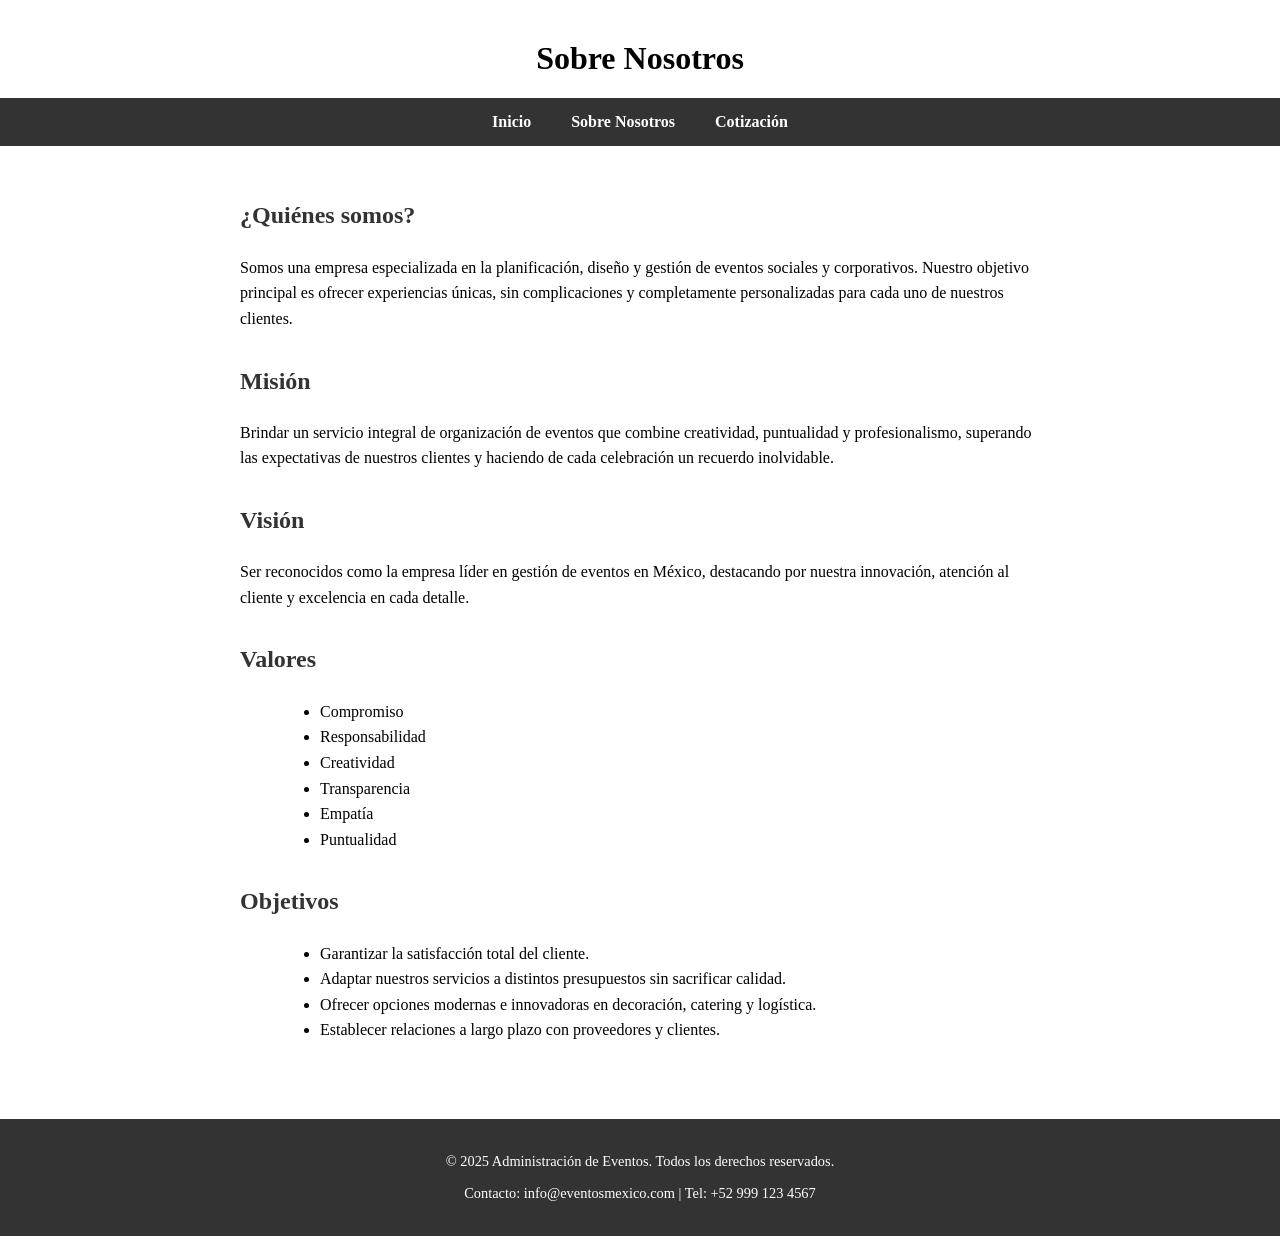
<file: information.html>
<!DOCTYPE html>
<html lang="es">
<head>
  <meta charset="UTF-8" />
  <meta name="viewport" content="width=device-width, initial-scale=1.0"/>
  <title>Sobre Nosotros</title>
  <link rel="stylesheet" href="style.css" />
</head>
<body>
  <header>
    <h1>Sobre Nosotros</h1>
  </header>

  <nav>
    <a href="index.html">Inicio</a>
    <a href="information.html">Sobre Nosotros</a>
    <a href="quotes.html">Cotización</a>
  </nav>

  <section class="contenido">
    <h2>¿Quiénes somos?</h2>
    <p>
      Somos una empresa especializada en la planificación, diseño y gestión de eventos sociales y corporativos.
      Nuestro objetivo principal es ofrecer experiencias únicas, sin complicaciones y completamente personalizadas
      para cada uno de nuestros clientes.
    </p>

    <h2>Misión</h2>
    <p>
      Brindar un servicio integral de organización de eventos que combine creatividad, puntualidad y profesionalismo,
      superando las expectativas de nuestros clientes y haciendo de cada celebración un recuerdo inolvidable.
    </p>

    <h2>Visión</h2>
    <p>
      Ser reconocidos como la empresa líder en gestión de eventos en México, destacando por nuestra innovación, atención al cliente
      y excelencia en cada detalle.
    </p>

    <h2>Valores</h2>
    <ul>
      <li>Compromiso</li>
      <li>Responsabilidad</li>
      <li>Creatividad</li>
      <li>Transparencia</li>
      <li>Empatía</li>
      <li>Puntualidad</li>
    </ul>

    <h2>Objetivos</h2>
    <ul>
      <li>Garantizar la satisfacción total del cliente.</li>
      <li>Adaptar nuestros servicios a distintos presupuestos sin sacrificar calidad.</li>
      <li>Ofrecer opciones modernas e innovadoras en decoración, catering y logística.</li>
      <li>Establecer relaciones a largo plazo con proveedores y clientes.</li>
    </ul>
  </section>

  <footer>
    <p>&copy; 2025 Administración de Eventos. Todos los derechos reservados.</p>
    <p>Contacto: info@eventosmexico.com | Tel: +52 999 123 4567</p>
  </footer>
</body>
</html>
</file>
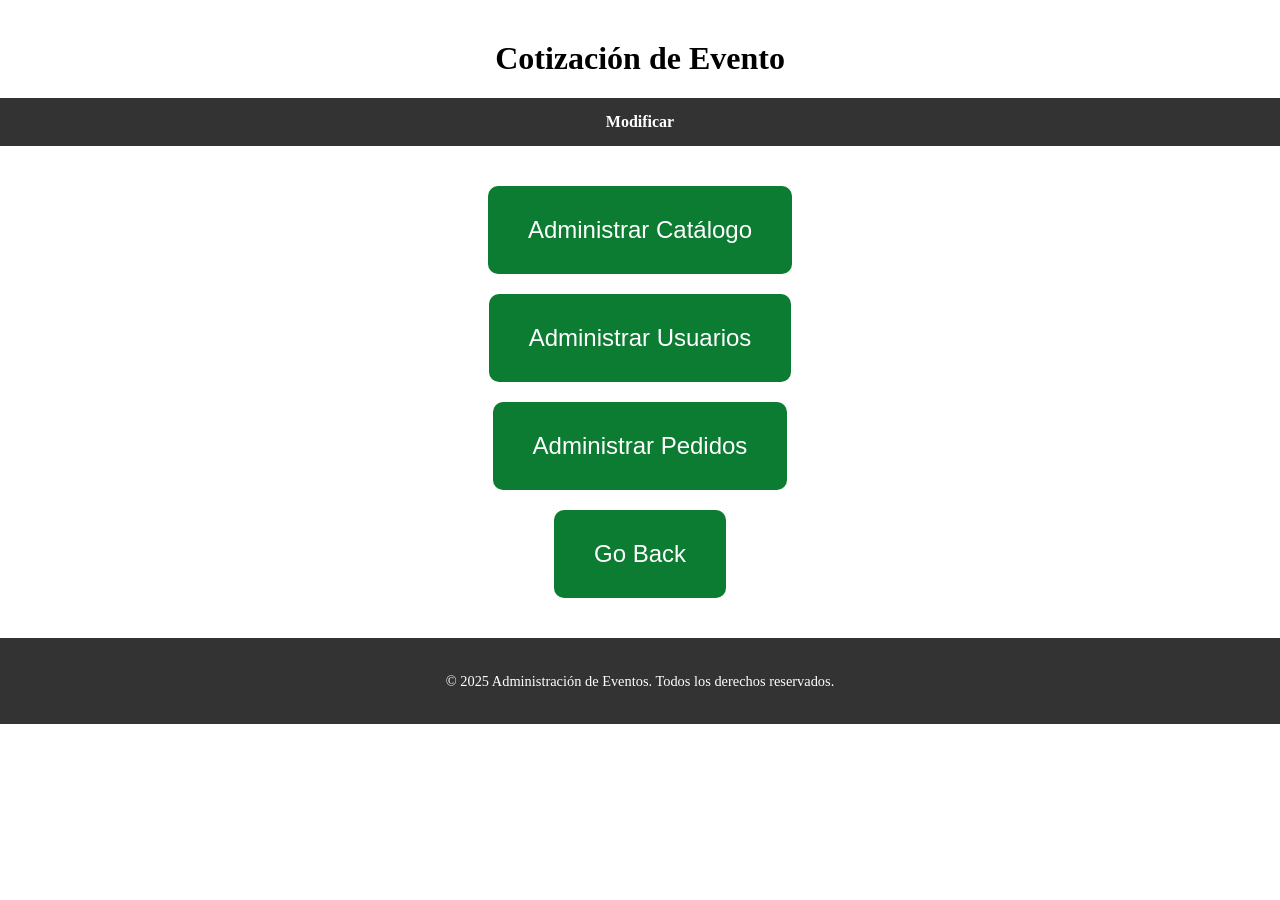
<file: quotes.html>
<!DOCTYPE html>
<html lang="es">
<head>
  <meta charset="UTF-8" />
  <meta name="viewport" content="width=device-width, initial-scale=1.0"/>
  <title>Cotización</title>
  <link rel="stylesheet" href="style.css" />
</head>
<body>
  <header>
    <h1>Cotización de Evento</h1>
  </header>

  <nav>
   
    <a href="#" onclick="validarAdmin()">Modificar</a>
    
  </nav>

  <section class="cotizacion-form" style="display: flex; flex-direction: column; align-items: center; gap: 20px; margin-top: 40px;">
  <button onclick="window.location.href='conexion.php'" style="padding: 30px 40px; font-size: 1.5rem; background-color: #0b7c31; color: white; border: none; border-radius: 10px; cursor: pointer;">
    Administrar Catálogo
  </button>
  
  <button onclick="window.location.href='usuarios.php'" style="padding: 30px 40px; font-size: 1.5rem; background-color: #0b7c31; color: white; border: none; border-radius: 10px; cursor: pointer;">
    Administrar Usuarios
  </button>
  
  <button onclick="window.location.href='eventos.php'" style="padding: 30px 40px; font-size: 1.5rem; background-color: #0b7c31; color: white; border: none; border-radius: 10px; cursor: pointer;">
    Administrar Pedidos
  </button>

  <button onclick="window.location.href='sesion.html'" style="padding: 30px 40px; font-size: 1.5rem; background-color: #0b7c31; color: white; border: none; border-radius: 10px; cursor: pointer;">
    Go Back
  </button>
</section>



  <footer>
    <p>&copy; 2025 Administración de Eventos. Todos los derechos reservados.</p>
  </footer>

  <script>
    const invitadosInput = document.getElementById('invitados');
    const mesasSpan = document.getElementById('mesasNecesarias');

    invitadosInput.addEventListener('input', () => {
      const invitados = parseInt(invitadosInput.value) || 0;
      const mesas = Math.ceil(invitados / 10);
      mesasSpan.textContent = mesas;
    });
  </script>
</body>
</html>
</file>
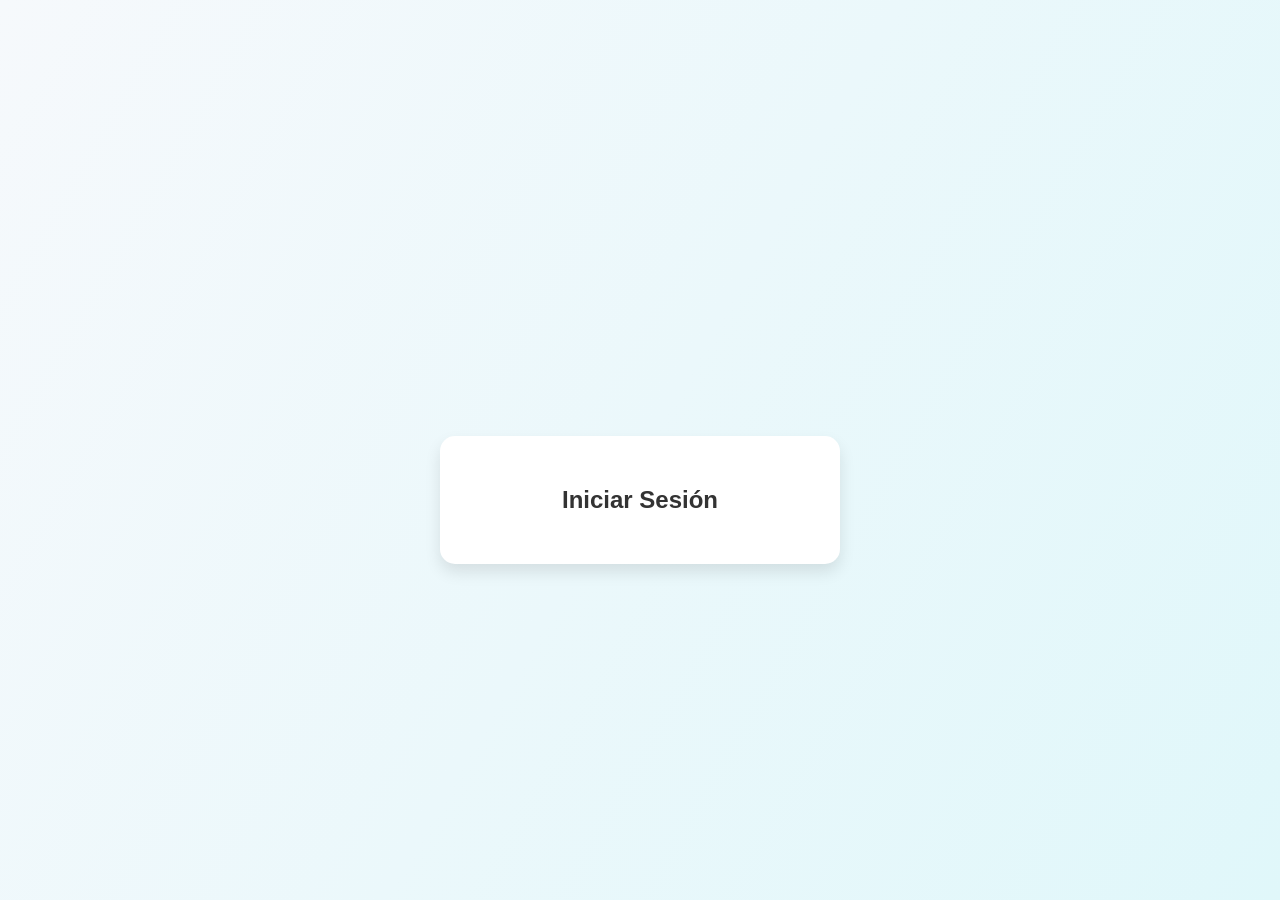
<file: sesion.html>
<!DOCTYPE html>
<html lang="es">
<head>
  <meta charset="UTF-8">
  <meta name="viewport" content="width=device-width, initial-scale=1.0">
  <link rel="stylesheet" href="sesion.css">
  <title>Inicio de Sesión</title>
  <style>
    .login-container {
      text-align: center;
      margin-top: 100px;
    }

    #loginForm {
      display: none;
      margin-top: 20px;
    }

    input, button {
      display: block;
      margin: 10px auto;
      padding: 10px;
      font-size: 16px;
      width: 80%;
      max-width: 300px;
    }

  
    h2:hover {
      text-decoration:underline;
    }
  </style>
</head>
<body>
  <div class="login-container">
    <h2 onclick="mostrarFormulario()">Iniciar Sesión</h2>
    
    <form action="validadusuario.php" method="post" id="loginForm">
      <label for="nombre">Nombre:</label>
      <input type="text" id="nombre" name="nombre" required>

      <label for="telefono">Número de Celular:</label>
      <input type="tel" id="telefono" name="telefono" pattern="[0-9]{10}" required placeholder="10 dígitos">

      <button type="submit">Ingresar</button>
    </form>
  </div>

  <script>
    function mostrarFormulario() {
      const form = document.getElementById("loginForm");
      form.style.display = "block";
    }
  </script>
</body>
</html>
</file>
<file: style.css>
body {
   
    margin: 0;
    padding: 0;
  }
  
  header {
    text-align: center;
    margin: 40px 0 20px;
  }
  
  nav {
    background-color: #333;
    display: flex;
    justify-content: center;
    gap: 40px;
    padding: 15px 0;
  }
  
  nav a {
    color: white;
    text-decoration: none;
    font-weight: bold;
    transition: color 0.3s;
  }
  
  nav a:hover {
    color: #f4b400;
  }
  
  .galeria {
    display: flex;
    flex-wrap: wrap;
    justify-content: center;
    gap: 20px;
    padding: 30px;
  }
  
  .galeria img {
    width: 300px;
    height: 200px;
    object-fit: cover;
    border-radius: 10px;
    box-shadow: 0 4px 8px rgba(0,0,0,0.1);
  }

  .contenido {
    max-width: 800px;
    margin: 0 auto;
    padding: 20px;
    line-height: 1.6;
  }
  .contenido h2 {
    color: #333;
    margin-top: 30px;
  }
  
  .contenido ul {
    list-style-type: disc;
    margin-left: 40px;
  }
  
  footer {
    background-color: #333;
    color: white;
    text-align: center;
    padding: 20px;
    margin-top: 40px;
    font-size: 0.9em;
  }
</file>
<file: sesion.css>
body {
    font-family: 'Segoe UI', Tahoma, Geneva, Verdana, sans-serif;
    background: linear-gradient(120deg, #f6f9fc, #e0f7fa);
    display: flex;
    justify-content: center;
    align-items: center;
    height: 100vh;
    margin: 0;
  }
  
 
  .login-container {
    background-color: #ffffff;
    padding: 30px 40px;
    border-radius: 15px;
    box-shadow: 0 8px 16px rgba(0, 0, 0, 0.1);
    width: 320px;
    text-align: center;
  }
  
  .login-container h2 {
    margin-bottom: 20px;
    color: #333;
  }
  

  form label {
    display: block;
    text-align: left;
    margin-bottom: 5px;
    font-weight: bold;
    color: #555;
  }
  
  form input {
    width: 100%;
    padding: 10px;
    margin-bottom: 15px;
    border: 1px solid #ccc;
    border-radius: 8px;
    font-size: 14px;
  }
  
 
  button {
    width: 100%;
    padding: 10px;
    background-color: #00796b;
    color: white;
    border: none;
    border-radius: 8px;
    font-size: 16px;
    cursor: pointer;
    transition: background-color 0.3s;
  }
  
  button:hover {
    background-color: #004d40;
  }
</file>
